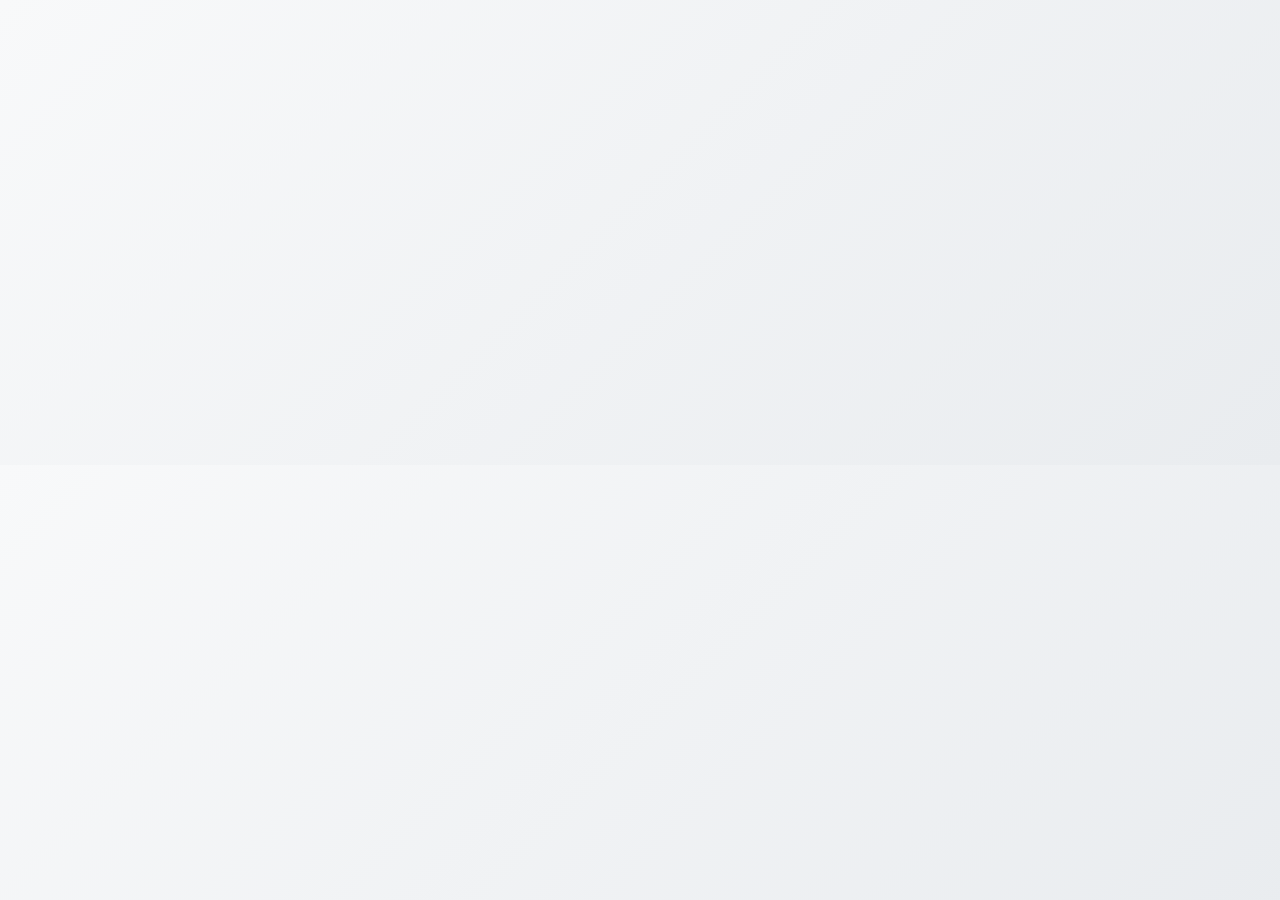
<file: index.html>
<!DOCTYPE html>
<html lang="en">
<head>
  <meta charset="UTF-8">
  <title>Fruitizzzz Premium</title>

  <link rel="stylesheet" href="style.css">
</head>

<body onload="initPage()">

<header>
  <h2>🍓 Fruitizzzz Premium</h2>
  <button onclick="logout()">Logout</button>
</header>

<!-- MENU -->
<div id="menu" class="loading">Loading items...</div>

<!-- PRODUCT MODAL -->
<div id="modal" class="modal">
  <div class="modal-content">
    <span class="close" onclick="closeModal()">&times;</span>

    <h2 id="modalName"></h2>
    <p id="modalPrice"></p>
    <p id="modalDesc">Fresh and delicious item 🍓</p>

    <button id="addBtn">Add to Cart</button>
  </div>
</div>

<script src="auth.js"></script>
<script src="app.js"></script>

<script>

let menuData = [];

/* ======================
   INIT PAGE
====================== */
function initPage() {
  protectPage();
  loadMenu();
}

/* ======================
   LOAD MENU
====================== */
async function loadMenu() {
  const menu = document.getElementById("menu");

  try {
    const res = await fetch(API);
    const data = await res.json();

    menuData = data;
    menu.innerHTML = "";

    data.forEach((item, i) => {
      const div = document.createElement("div");
      div.className = "card";
      div.style.animation = `fadeIn 0.3s ease ${i * 0.05}s both`;

      div.innerHTML = `
        <h3>${item.name}</h3>
        <p>₹${item.price}</p>

        <button onclick="openModal('${item.name}', ${item.price}, '${item._id}')">
          View
        </button>
      `;

      menu.appendChild(div);
    });

  } catch (err) {
    menu.innerHTML = "Failed to load items ❌";
  }
}

/* ======================
   MODAL FUNCTIONS
====================== */
function openModal(name, price, id) {
  document.getElementById("modalName").innerText = name;
  document.getElementById("modalPrice").innerText = "₹" + price;

  const modal = document.getElementById("modal");
  modal.style.display = "flex";

  document.getElementById("addBtn").onclick = function () {
    addToCart(id);
    closeModal();
  };
}

function closeModal() {
  document.getElementById("modal").style.display = "none";
}

window.onclick = function (e) {
  const modal = document.getElementById("modal");
  if (e.target === modal) {
    modal.style.display = "none";
  }
};

/* ======================
   CART (BASIC)
====================== */
function addToCart(id) {
  const item = menuData.find(m => m._id === id);
  alert(item.name + " added to cart 🛒");
}
</script>

</body>
</html>
</file>
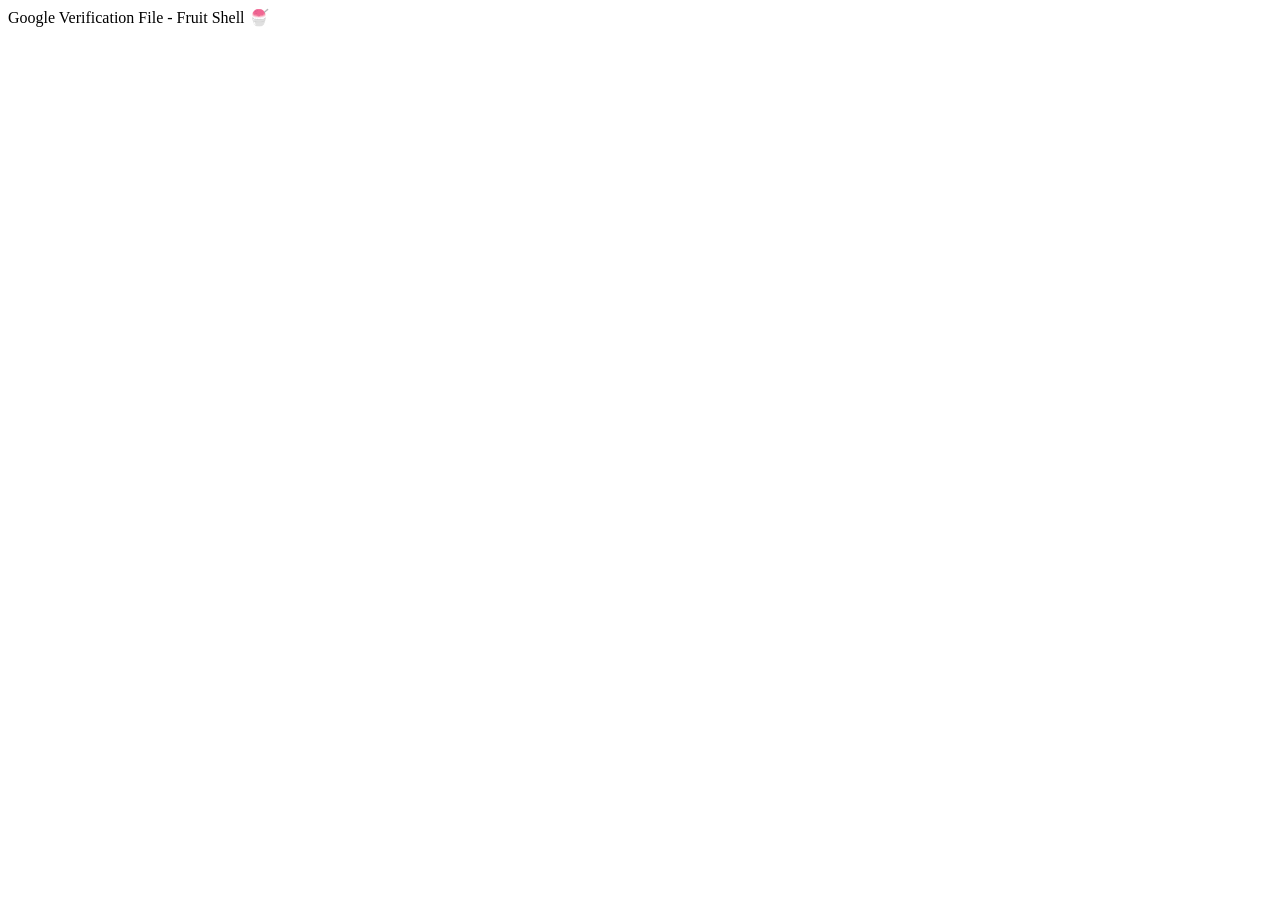
<file: google.html>
<!DOCTYPE html>
<html>
<head>
  <meta name="google-site-verification" content="ZvANbSQ98FfbirlRB16u0U-3OSeSK15f6hgiWySo8G8" />
</head>
<body>
  Google Verification File - Fruit Shell 🍧
</body>
</html>
</file>
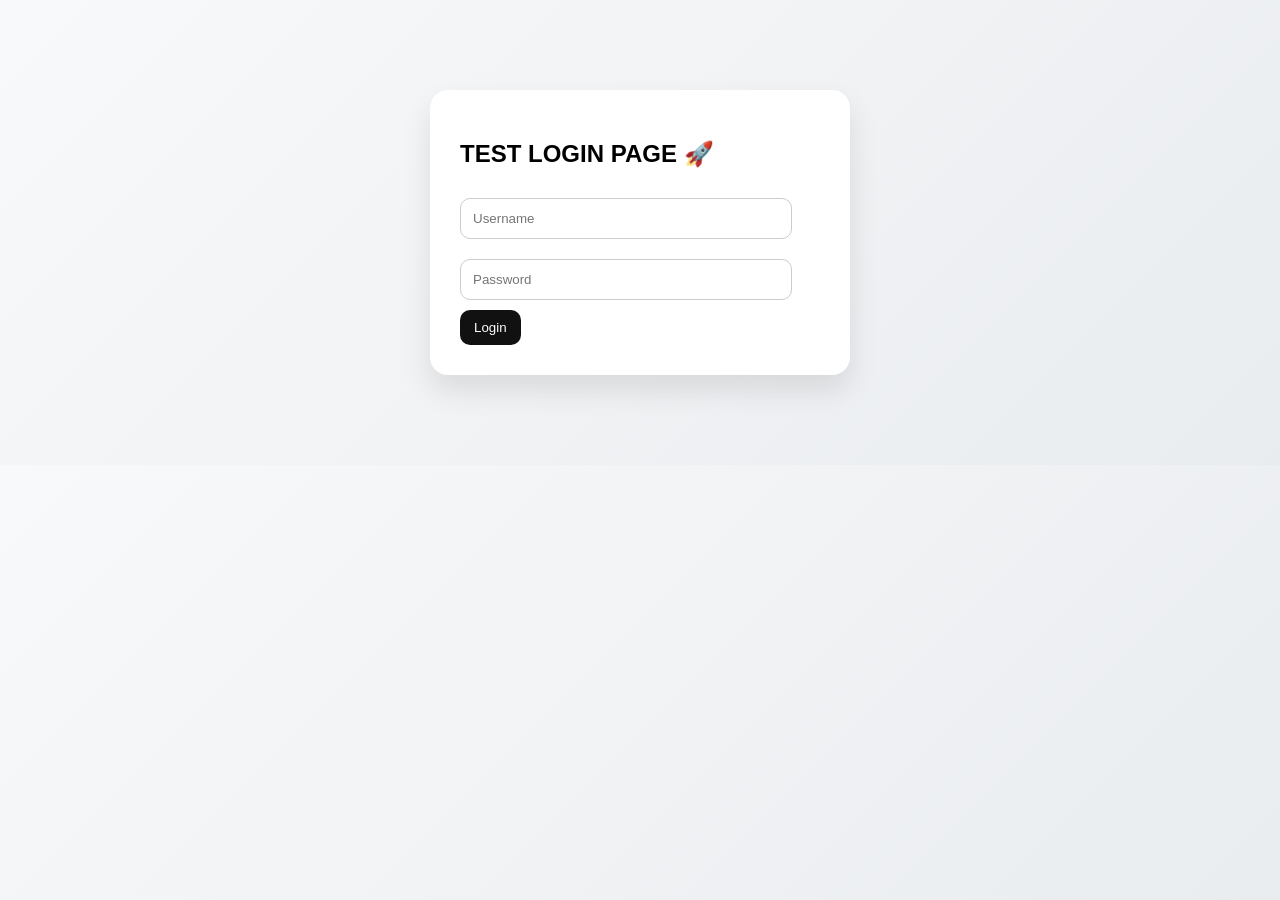
<file: login.html>
<!DOCTYPE html>
<html>
<head>
  <title>Login</title>

  <link rel="stylesheet" href="style.css">
</head>

<body>

<div class="center-box">
<h2>TEST LOGIN PAGE 🚀</h2>
  <input type="text" id="username" placeholder="Username">
  <input type="password" id="password" placeholder="Password">

  <button onclick="alert('Button clicked'); login()">Login</button>
</div>

<script src="auth.js"></script>

<script>
const API = "https://fruitizzzz-backend.onrender.com";

async function login() {
  try {
    const username = document.getElementById("username").value;
    const password = document.getElementById("password").value;

    const res = await fetch(`${API}/api/auth/login`, {
      method: "POST",
      headers: { "Content-Type": "application/json" },
      body: JSON.stringify({ username, password })
    });

    const data = await res.json();

    if (data.success) {
      localStorage.setItem("token", data.token);
      document.body.style.opacity = "0";
      setTimeout(() => {
        window.location.href = "index.html";
      }, 300);
    } else {
      alert(data.message);
    }

  } catch (err) {
    alert("ERROR: " + err.message);
    console.log(err);
  }
}
</file>
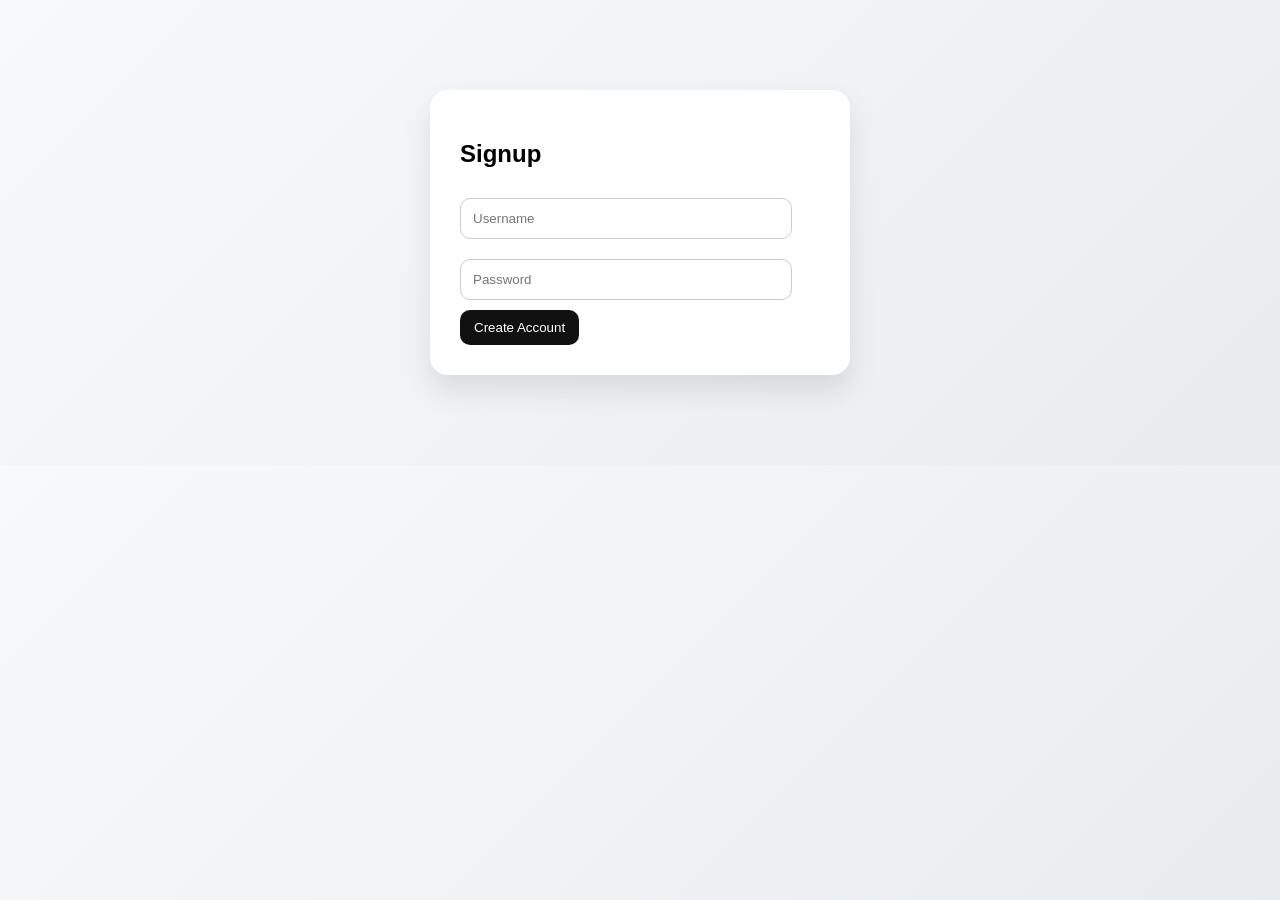
<file: signup.html>
<!DOCTYPE html>
<html>
<head>
  <title>Signup</title>

  <link rel="stylesheet" href="style.css">
  <script src="auth.js"></script>
</head>

<body>

<div class="center-box">
  <h2>Signup</h2>

  <input type="text" id="username" placeholder="Username"><br>
  <input type="password" id="password" placeholder="Password"><br>

<button onclick="signup()">Create Account</button>
</div>

<script>
const API = "https://fruitizzzz-backend.onrender.com";

async function signup() {
  const username = document.getElementById("username").value;
  const password = document.getElementById("password").value;

  const res = await fetch(`${API}/api/auth/signup`, {
    method: "POST",
    headers: { "Content-Type": "application/json" },
    body: JSON.stringify({ username, password })
  });

  const data = await res.json();

  if (data.success) {
    alert("Signup successful");
    window.location.href = "login.html";
  } else {
    alert(data.message);
  }
}
</script>

</body>
</html>
</file>
<file: style.css>
/* ===== GLOBAL ===== */
body {
  margin: 0;
  font-family: "Segoe UI", sans-serif;
  background: linear-gradient(135deg, #f8f9fa, #e9ecef);
  animation: fadeIn 0.8s ease-in;
}

/* ===== ANIMATION ===== */
@keyframes fadeIn {
  from { opacity: 0; transform: translateY(10px); }
  to { opacity: 1; transform: translateY(0); }
}

/* ===== HEADER (GLASS EFFECT) ===== */
header {
  background: rgba(255, 75, 43, 0.9);
  backdrop-filter: blur(10px);
  color: white;
  padding: 15px 20px;
  display: flex;
  justify-content: space-between;
  align-items: center;
  box-shadow: 0 10px 25px rgba(0,0,0,0.15);
  animation: slideDown 0.6s ease;
}

@keyframes slideDown {
  from { transform: translateY(-60px); opacity: 0; }
  to { transform: translateY(0); opacity: 1; }
}

/* ===== BUTTON ===== */
button {
  padding: 10px 14px;
  border: none;
  border-radius: 10px;
  cursor: pointer;
  background: #111;
  color: white;
  transition: all 0.3s ease;
}

button:hover {
  transform: scale(1.08);
  box-shadow: 0 5px 15px rgba(0,0,0,0.2);
}

/* ===== GRID ===== */
#menu {
  display: grid;
  grid-template-columns: repeat(auto-fit, minmax(180px, 1fr));
  gap: 18px;
  padding: 25px;
  animation: fadeIn 1s ease;
}

/* ===== CARD (PREMIUM STYLE) ===== */
.card {
  background: white;
  padding: 18px;
  border-radius: 16px;
  box-shadow: 0 10px 20px rgba(0,0,0,0.08);
  text-align: center;
  transition: all 0.3s ease;
  transform: translateY(0);
}

.card:hover {
  transform: translateY(-8px) scale(1.02);
  box-shadow: 0 15px 30px rgba(0,0,0,0.15);
}

/* ===== INPUT BOX ===== */
input {
  width: 85%;
  padding: 12px;
  margin: 10px 0;
  border-radius: 10px;
  border: 1px solid #ccc;
  outline: none;
  transition: 0.3s;
}

input:focus {
  border-color: #ff4b2b;
  box-shadow: 0 0 10px rgba(255,75,43,0.3);
}

/* ===== LOGIN BOX ===== */
.center-box {
  max-width: 360px;
  margin: 90px auto;
  background: white;
  padding: 30px;
  border-radius: 18px;
  box-shadow: 0 15px 30px rgba(0,0,0,0.1);
  animation: fadeIn 0.8s ease;
}

/* ===== LOADING EFFECT ===== */
.loading {
  text-align: center;
  padding: 20px;
  font-size: 18px;
  animation: pulse 1.5s infinite;
}

@keyframes pulse {
  0% { opacity: 0.5; }
  50% { opacity: 1; }
  100% { opacity: 0.5; }
}
/* ===== MODAL BACKDROP ===== */
.modal {
  display: none;
  position: fixed;
  top: 0;
  left: 0;
  width: 100%;
  height: 100%;
  background: rgba(0,0,0,0.6);
  backdrop-filter: blur(5px);
  justify-content: center;
  align-items: center;
  z-index: 999;
}

/* ===== MODAL BOX ===== */
.modal-content {
  background: white;
  padding: 25px;
  border-radius: 16px;
  width: 300px;
  text-align: center;
  animation: pop 0.3s ease;
}

@keyframes pop {
  from { transform: scale(0.7); opacity: 0; }
  to { transform: scale(1); opacity: 1; }
}

/* CLOSE BUTTON */
.close {
  float: right;
  font-size: 22px;
  cursor: pointer;
}
</file>
